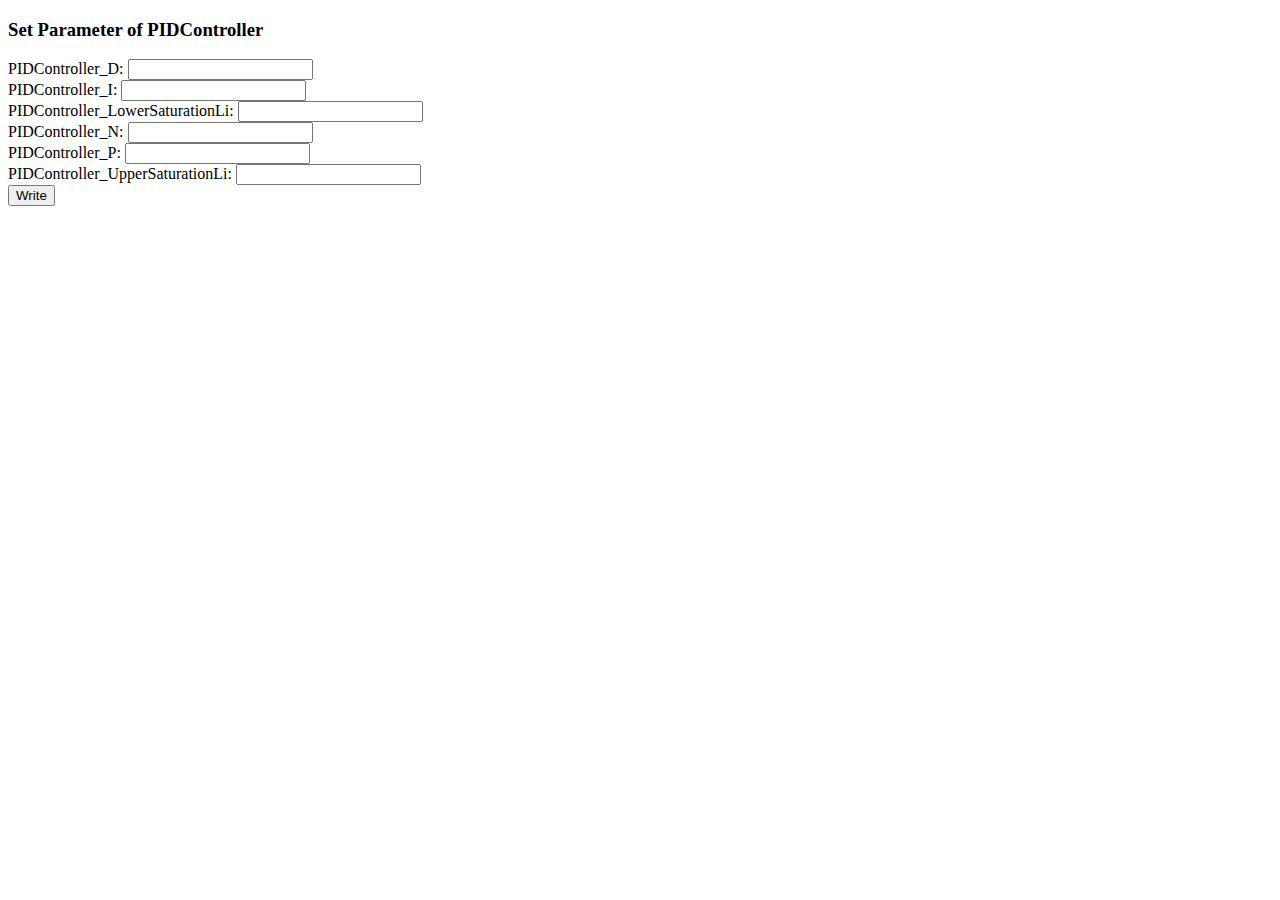
<file: TIA_uklad_3_rzedu/AdditionalFiles/WebServerFiles/ParameterSettings/PIDController.html>
<!DOCTYPE html>
<html>
<body>
<h3>Set Parameter of PIDController</h3>

	PIDController_D: <input type="number" id="PIDController_D" value=':="Data".Parameter.PIDController_D:'><br>
	PIDController_I: <input type="number" id="PIDController_I" value=':="Data".Parameter.PIDController_I:'><br>
	PIDController_LowerSaturationLi: <input type="number" id="PIDController_LowerSaturationLi" value=':="Data".Parameter.PIDController_LowerSaturationLi:'><br>
	PIDController_N: <input type="number" id="PIDController_N" value=':="Data".Parameter.PIDController_N:'><br>
	PIDController_P: <input type="number" id="PIDController_P" value=':="Data".Parameter.PIDController_P:'><br>
	PIDController_UpperSaturationLi: <input type="number" id="PIDController_UpperSaturationLi" value=':="Data".Parameter.PIDController_UpperSaturationLi:'><br>
	
	<button onclick="writeParameter()">Write</button>
	
	<script>
		function writeParameter() {
			var PIDController_D = document.getElementById("PIDController_D").value;
			var PIDController_I = document.getElementById("PIDController_I").value;
			var PIDController_LowerSaturationLi = document.getElementById("PIDController_LowerSaturationLi").value;
			var PIDController_N = document.getElementById("PIDController_N").value;
			var PIDController_P = document.getElementById("PIDController_P").value;
			var PIDController_UpperSaturationLi = document.getElementById("PIDController_UpperSaturationLi").value;
			
			parent.send_ajax_request('%22Data%22.WriteParameter',1);
			parent.send_ajax_request('%22Data%22.Parameter.PIDController_D',PIDController_D);
			parent.send_ajax_request('%22Data%22.Parameter.PIDController_I',PIDController_I);
			parent.send_ajax_request('%22Data%22.Parameter.PIDController_LowerSaturationLi',PIDController_LowerSaturationLi);
			parent.send_ajax_request('%22Data%22.Parameter.PIDController_N',PIDController_N);
			parent.send_ajax_request('%22Data%22.Parameter.PIDController_P',PIDController_P);
			parent.send_ajax_request('%22Data%22.Parameter.PIDController_UpperSaturationLi',PIDController_UpperSaturationLi);
			parent.send_ajax_request('%22Data%22.WriteParameter',0);
		
			alert("Variablen geschrieben");
			parent.document.getElementById('ParameterSettings').contentWindow.location.reload(true);
		}
	</script>
</body>
</html>
</file>
